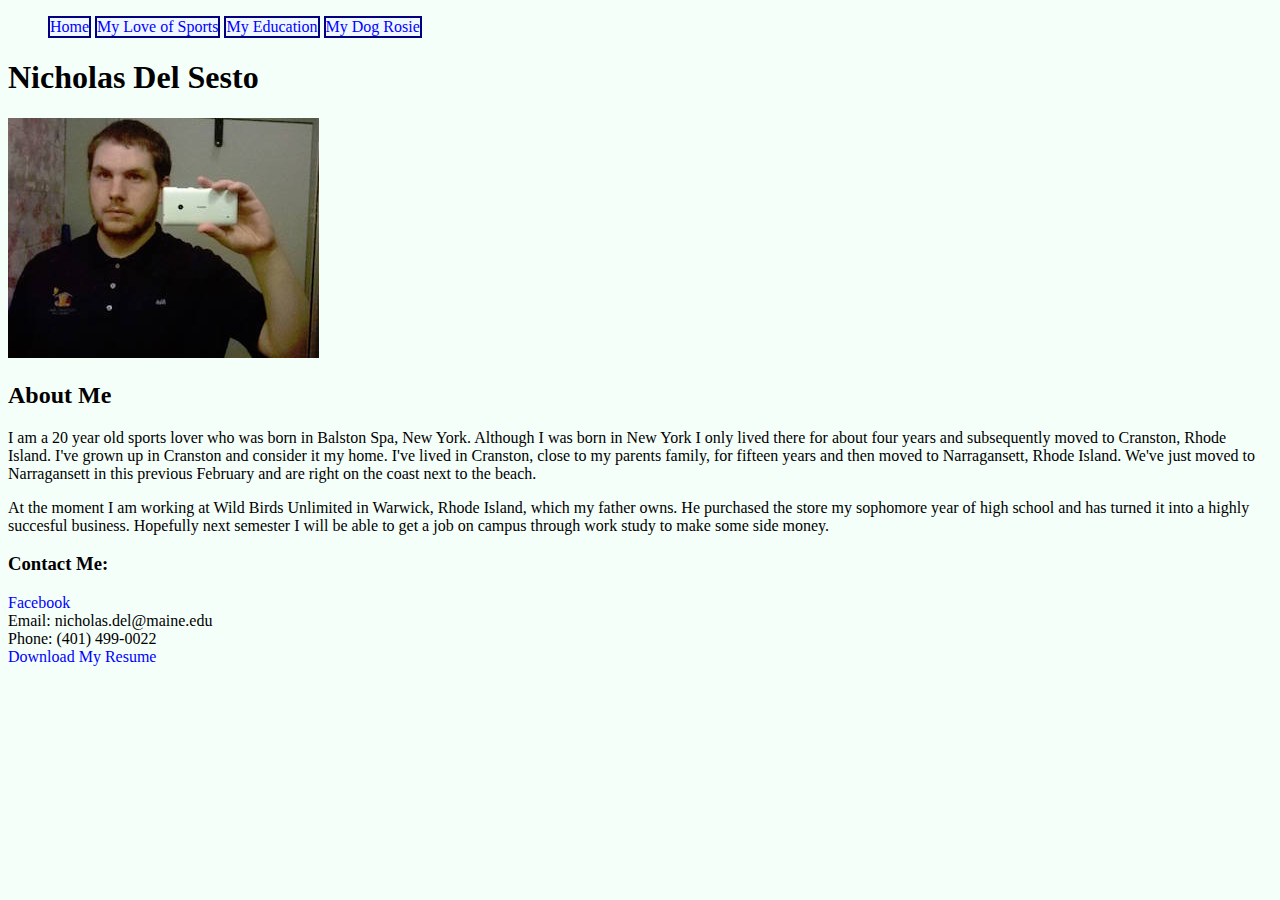
<file: index.html>
<!DOCTYPE html>
<html>
<link href="index.css" rel="stylesheet">
<head>
    <title>Nicholas Del Sesto Home</title>
</head>
<body>

<nav>
<ul>
	<LI><a href="index.html"> Home </A></LI>
	<LI><a href="MyLoveofSports.html"> My Love of Sports </A></LI>
	<LI><a href="education.html"> My Education </A></LI>
	<LI><a href="Rosie.html"> My Dog Rosie </A></LI>
</ul>
</nav>



<h1>Nicholas Del Sesto</h1>
<P><IMG SRC="SelfPic.jpg"></P>
<h2>About Me</h2>
<P>I am a 20 year old sports lover who was born in Balston Spa, New York. Although I was born in New York I only lived there for about four years and subsequently moved to Cranston, Rhode Island.
I've grown up in Cranston and consider it my home. I've lived in Cranston, close to my parents family, for fifteen years and then moved to Narragansett, Rhode Island. We've just moved to 
Narragansett in this previous February and are right on the coast next to the beach. 
</P>
<P> At the moment I am working at Wild Birds Unlimited in Warwick, Rhode Island, which my father owns. He purchased the store my sophomore year of high school and has turned it into a highly succesful business.
Hopefully next semester I will be able to get a job on campus through work study to make some side money. 

<h3>Contact Me:</h3>
	<li><a href="https://www.facebook.com/nicholas.delsesto">Facebook</a></li>
	<li>Email: nicholas.del@maine.edu</li>
	<li>Phone: (401) 499-0022</li>
	<LI><a href="resume.docx"> Download My Resume </A></LI>



</body>
</html>
</file>
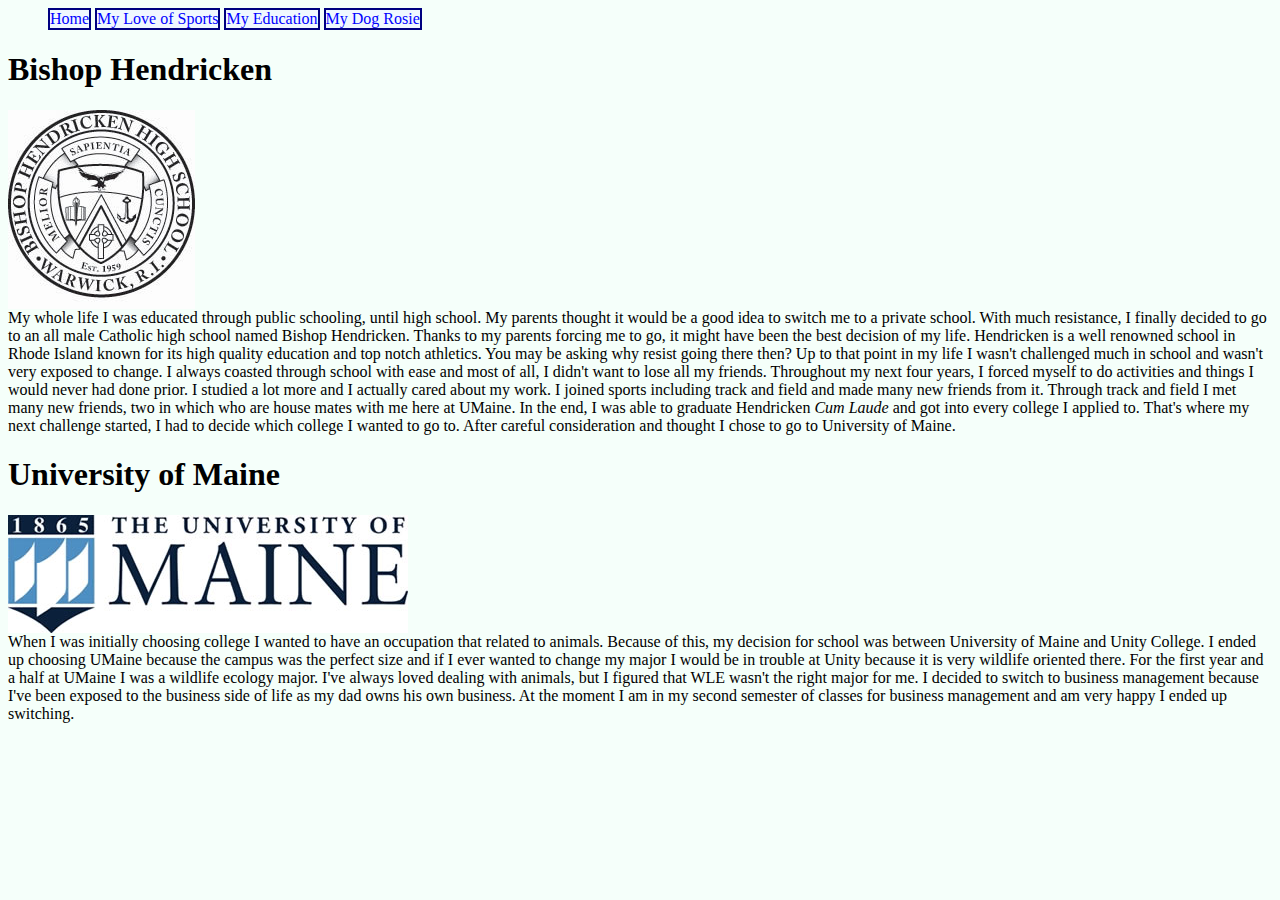
<file: education.html>
<html>
<link href="index.css" rel="stylesheet">
<body>
<title> My Education </title>
<nav>
<ul>
	<LI><a href="index.html"> Home </A></LI>
	<LI><a href="MyLoveofSports.html"> My Love of Sports </A></LI>
	<LI><a href="education.html"> My Education </A></LI>
	<LI><a href="Rosie.html"> My Dog Rosie </A></LI>
</ul>
</nav>

<h1>
Bishop Hendricken 
  </h1>

<div style="float: center;"><IMG SRC="bishophendricken.jpg"></div>  My whole life I was educated through public schooling, until high school. My parents thought it would be a good idea to switch me to a private school. 
With much resistance, I finally decided to go to an all male Catholic high school named Bishop Hendricken. Thanks to my parents forcing me to go, it might have been the best decision of my life. Hendricken is a well renowned school in Rhode Island known for its high quality education and top notch athletics. 
You may be asking why resist going there then? Up to that point in my life I wasn't challenged much in school and wasn't very exposed to change. I always coasted through school with ease and most of all, I didn't want to lose all my friends. Throughout my next four years, I forced myself to do activities and things I would never had done prior. 
I studied a lot more and I actually cared about my work. I joined sports including track and field and made many new friends from it. Through track and field I met many new friends, two in which who are house mates with me here at UMaine. In the end, I was able to graduate Hendricken <I>Cum Laude</I> and got into every college I applied to. 
That's where my next challenge started, I had to decide which college I wanted to go to. After careful consideration and thought I chose to go to University of Maine.


<h1>
University of Maine
</h1>      						                                                     
<div style="float: center;"><IMG SRC="umaine.jpg"></div> When I was initially choosing college I wanted to have an occupation that related to animals. Because of this, my decision for school was between University of Maine and Unity College. I ended up choosing UMaine because the campus was the perfect size and if I ever wanted to change my major I would be in trouble at Unity because it is very wildlife oriented there. 
For the first year and a half at UMaine I was a wildlife ecology major. I've always loved dealing with animals, but I figured that WLE wasn't the right major for me. I decided to switch to business management because I've been exposed to the business side of life as my dad owns his own business. At the moment I am in my second semester of classes for business management and am very happy I ended up switching. 




















</body>

</html>
</file>
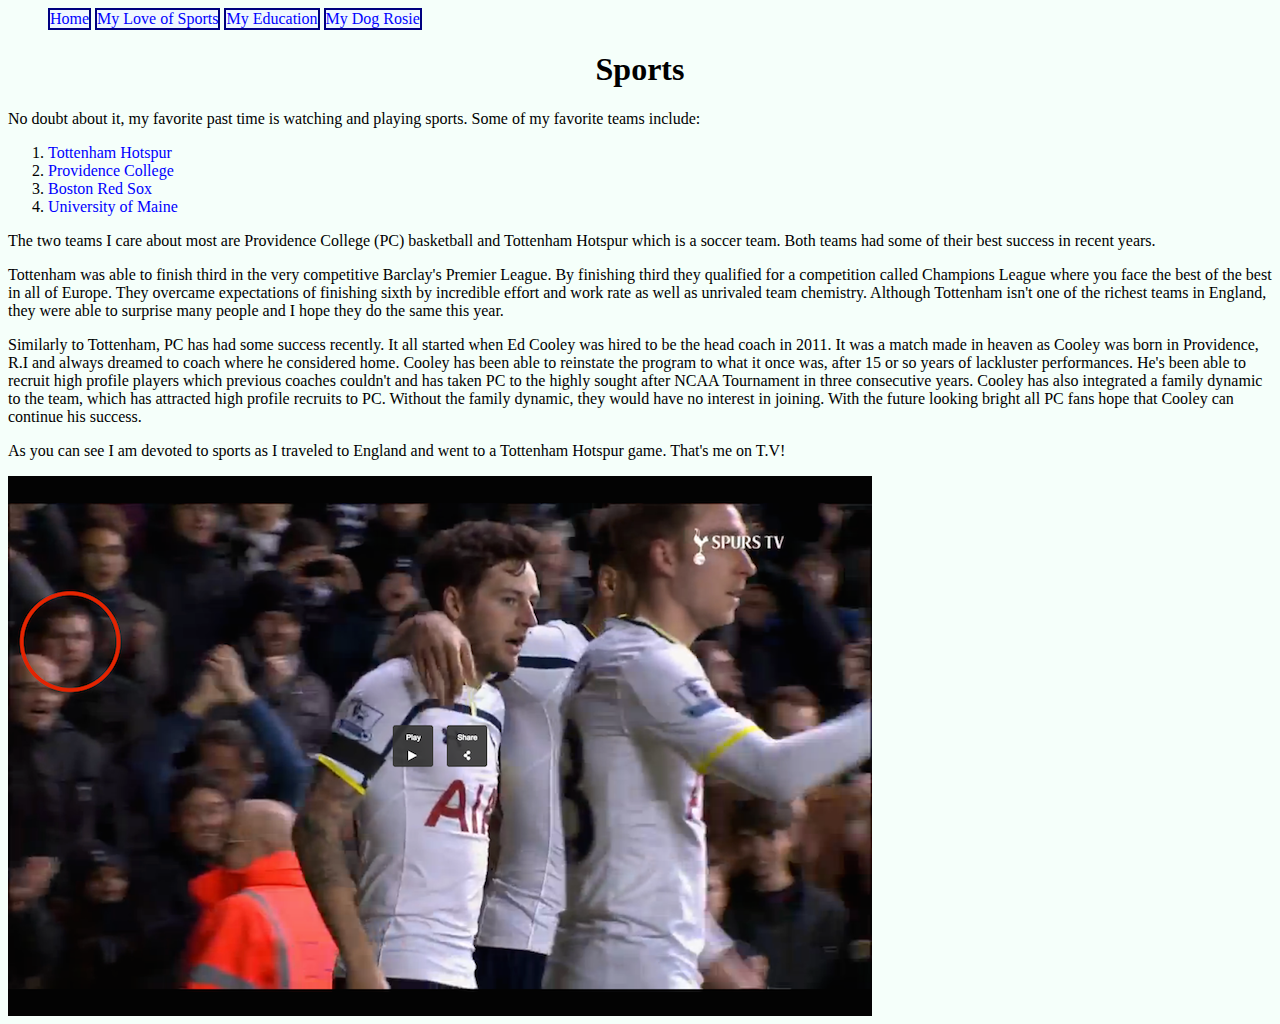
<file: MyLoveofSports.html>
<html>
<link href="index.css" rel="stylesheet">
<body>
<title> My Love of Sports </title>
<nav>
<ul>
	<LI><a href="index.html"> Home </A></LI>
	<LI><a href="MyLoveofSports.html"> My Love of Sports </A></LI>
	<LI><a href="education.html"> My Education </A></LI>
	<LI><a href="Rosie.html"> My Dog Rosie </A></LI>
</ul>
</nav>

<h1 style="text-align: center;"> Sports</h1>

No doubt about it, my favorite past time is watching and playing sports. 

Some of my favorite teams include:
<ol>
	<li><A href="http://www.tottenhamhotspur.com/home/">Tottenham Hotspur</A></li>
	<li><A href="http://www.friars.com/">Providence College</A></li>
	<li><A href="http://boston.redsox.mlb.com/index.jsp?c_id=bos">Boston Red Sox</A></li>
	<li><A href="http://goblackbears.com/">University of Maine</A></li>
</ol>

<P>The two teams I care about most are Providence College (PC) basketball and Tottenham Hotspur which is a soccer team. Both teams had some of their best success in recent years. </P>
<P>Tottenham was able to finish third in the very competitive Barclay's Premier League. 
By finishing third they qualified for a competition called Champions League where you face the best of the best in all of Europe. They overcame expectations of finishing sixth by incredible effort and work rate as well as unrivaled team chemistry. 
Although Tottenham isn't one of the richest teams in England, they were able to surprise many people and I hope they do the same this year.</P>
<P> Similarly to Tottenham, PC has had some success recently. It all started when Ed Cooley was hired to be the head coach in 2011. It was a match made in heaven as Cooley was born in Providence, R.I and always dreamed to coach where he considered home. 
Cooley has been able to reinstate the program to what it once was, after 15 or so years of lackluster performances. He's been able to recruit high profile players which previous coaches couldn't and has taken PC to the highly sought after NCAA Tournament in three consecutive years. 
Cooley has also integrated a family dynamic to the team, which has attracted high profile recruits to PC. Without the family dynamic, they would have no interest in joining. With the future looking bright all PC fans hope that Cooley can continue his success.


<P>As you can see I am devoted to sports as I traveled to England and went to a Tottenham Hotspur game. That's me on T.V!</P>
<IMG SRC="Portrait.jpg">





<body>
</file>
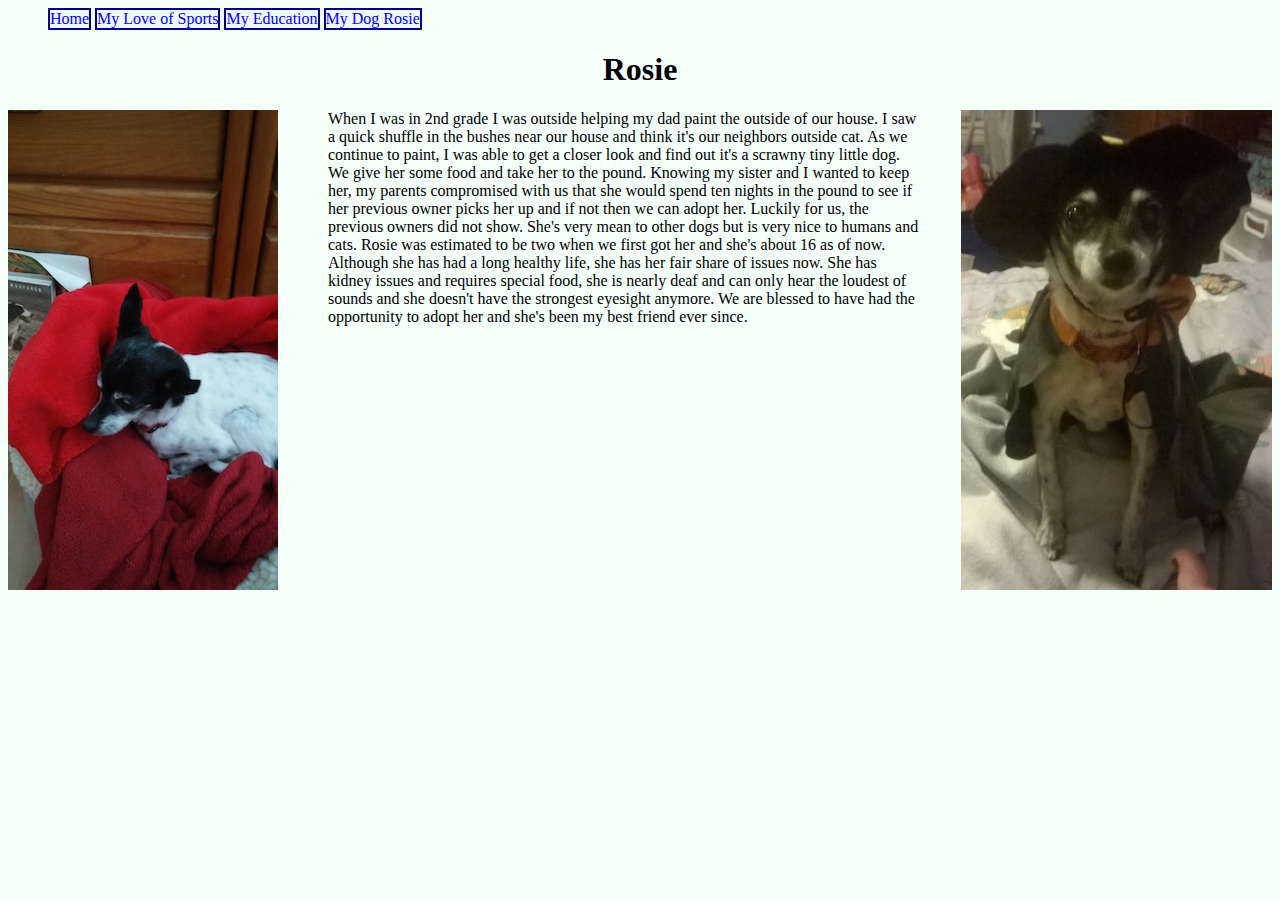
<file: Rosie.html>
<html>
<link href="index.css" rel="stylesheet">

<body>
<title> Rosie </title>
<nav>
<ul>
	<LI><a href="index.html"> Home </A></LI>
	<LI><a href="MyLoveofSports.html"> My Love of Sports </A></LI>
	<LI><a href="education.html"> My Education </A></LI>
	<LI><a href="Rosie.html"> My Dog Rosie </A></LI>
</ul>
</nav>



<h1 style="text-align: center;">Rosie </h1>


<div style="float: left;"><IMG SRC="rosie1.jpg"></div> <div style="float: right;"><IMG SRC="rosie.jpg"></div> 
<P style="margin-right: 350px; margin-left: 320px;">
When I was in 2nd grade I was outside helping my dad paint the outside of our house. I saw a quick shuffle in the bushes near our house and think it's our neighbors outside cat. As we continue to paint, I was able to get a closer look and find out it's a scrawny tiny little dog. We give her some food and take her to the pound.
Knowing my sister and I wanted to keep her, my parents compromised with us that she would spend ten nights in the pound to see if her previous owner picks her up and if not then we can adopt her. Luckily for us, the previous owners did not show.  
She's very mean to other dogs but is very nice to humans and cats. Rosie was estimated to be two when we first got her and she's about 16 as of now. Although she has had a long healthy life, she has her fair share of issues now. She has kidney issues and requires special food, she is nearly deaf and can only hear the loudest of sounds and she doesn't have the strongest eyesight anymore.
We are blessed to have had the opportunity to adopt her and she's been my best friend ever since. 
</P>

</body>








</html>
</file>
<file: index.css>
body {background: mintcream;
	color: black;
	font-size: 14pt

	font-family: timesnewroman
	}





nav li {display: inline-block;
		border: 2px solid navy;
		background: aliceblue;
		}	
		


a { color: blue;
	text-decoration: none}
a:hover {color:red}
</file>
